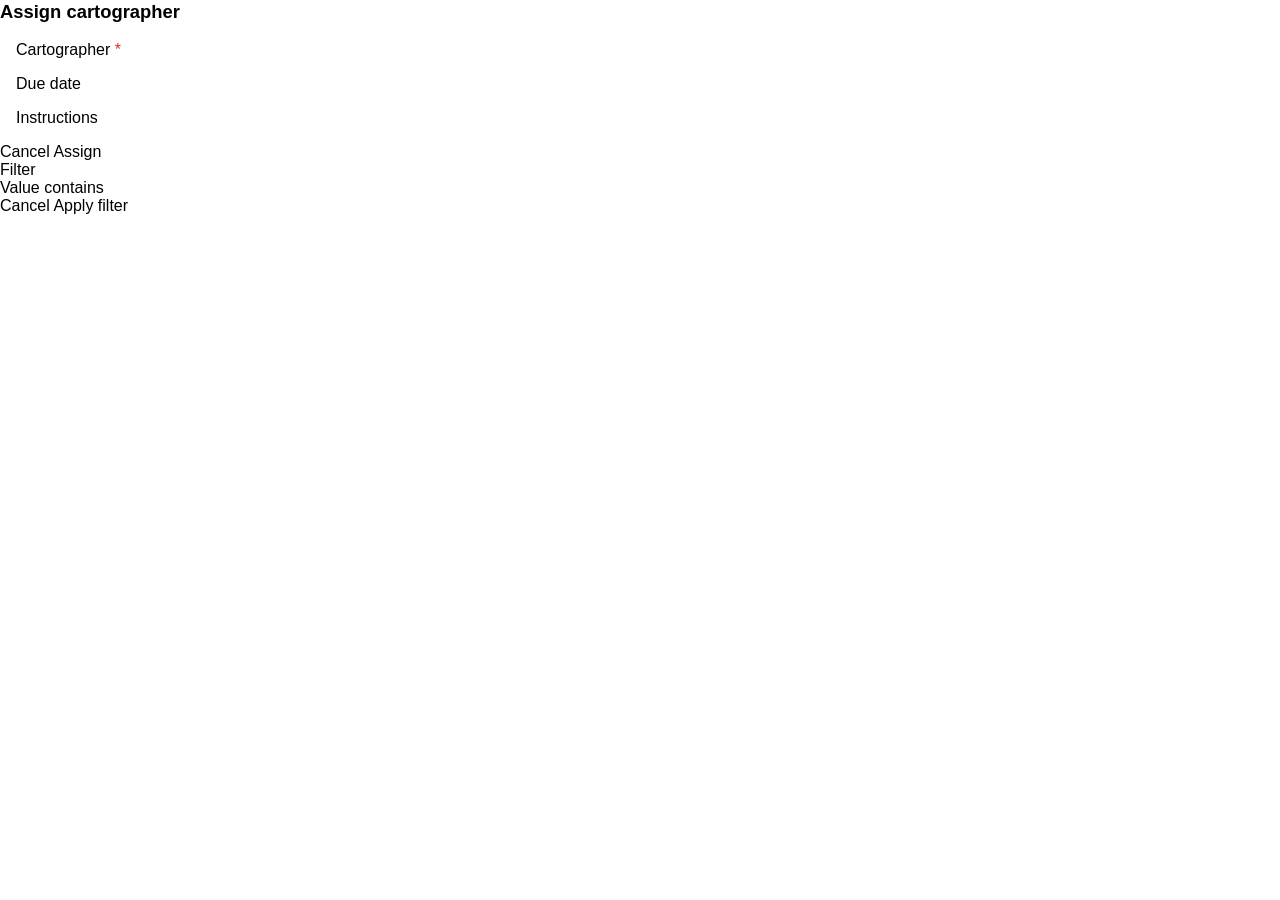
<file: index.html>
<!doctype html>
<html lang="en">
	<head>
		<meta charset="utf-8" />
		<title>Mapping &amp; Cartography Administration</title>
		<!-- Each workflow stage is its own page (unassigned / in-progress /
		     completed). Unassigned is the default entry point. -->
		<meta http-equiv="refresh" content="0; url=unassigned.html" />
		<link rel="canonical" href="unassigned.html" />
	</head>
	<body>
		<p>Redirecting to <a href="unassigned.html">Unassigned designs</a>…</p>
		<script>
			window.location.replace("unassigned.html");
		</script>
	</body>
</html>
</file>
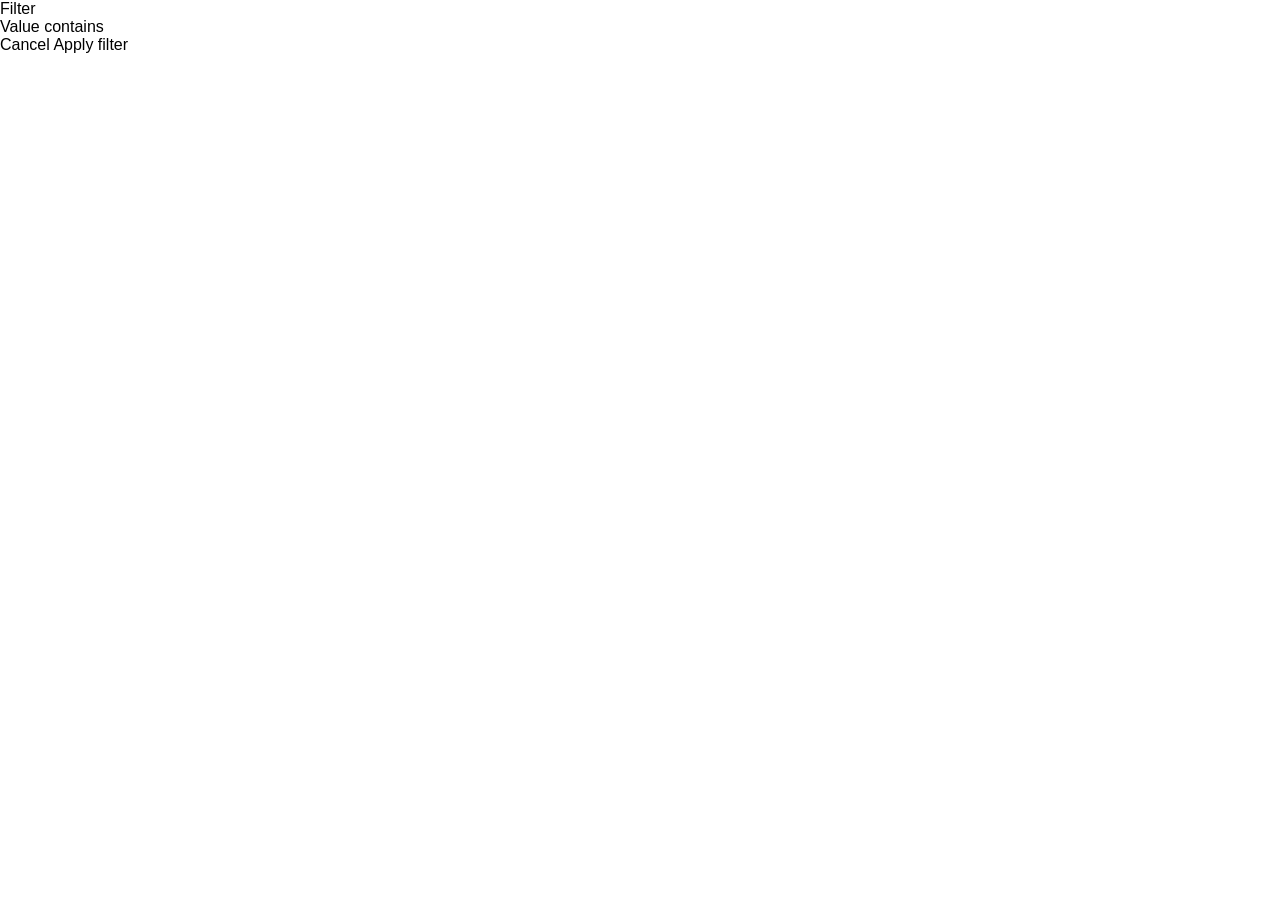
<file: completed.html>
<!doctype html>
<html lang="en" class="calcite-mode-light">
	<head>
		<meta charset="utf-8" />
		<meta
			name="viewport"
			content="width=device-width, initial-scale=1, maximum-scale=1, user-scalable=no" />
		<title>Completed · Mapping &amp; Cartography Administration</title>

		<script type="importmap">
			{
				"imports": {
					"@arcgis/core/": "https://js.arcgis.com/4.31/@arcgis/core/"
				}
			}
		</script>

		<link
			rel="stylesheet"
			href="https://js.arcgis.com/calcite-components/2.13.2/calcite.css" />
		<script
			type="module"
			src="https://js.arcgis.com/calcite-components/2.13.2/calcite.esm.js"></script>
		<link
			rel="stylesheet"
			href="https://js.arcgis.com/4.31/esri/themes/light/main.css" />
		<script
			type="module"
			src="https://js.arcgis.com/4.31/map-components/arcgis-map-components.esm.js"></script>

		<link rel="stylesheet" href="styles.css" />
	</head>

	<body>
		<calcite-shell>
			<calcite-panel>
				<!-- page.js fills this with a filter bar + table. -->
				<div id="pane-completed" class="pane-host"></div>
			</calcite-panel>

			<calcite-alert
				id="app-alert"
				auto-close
				auto-close-duration="medium"
				scale="m"
				slot="alerts">
				<div slot="title" id="alert-title"></div>
				<div slot="message" id="alert-message"></div>
			</calcite-alert>
		</calcite-shell>

		<!-- Shared column filter modal (opened from a column's ⋯ → Filter…). -->
		<calcite-modal
			id="filter-dialog"
			width-scale="s"
			aria-labelledby="filter-dialog-heading">
			<div slot="header" id="filter-dialog-heading">Filter</div>
			<div slot="content">
				<calcite-label>
					<span id="filter-dialog-label">Value contains</span>
					<calcite-input
						id="filter-input"
						placeholder="Type a value…"
						clearable></calcite-input>
				</calcite-label>
			</div>
			<calcite-button
				slot="secondary"
				appearance="outline"
				kind="neutral"
				id="filter-cancel">
				Cancel
			</calcite-button>
			<calcite-button slot="primary" id="filter-apply">Apply filter</calcite-button>
		</calcite-modal>

		<calcite-scrim id="boot-scrim" loading></calcite-scrim>

		<script src="config.js"></script>
		<script type="module" src="completed.js"></script>
	</body>
</html>
</file>
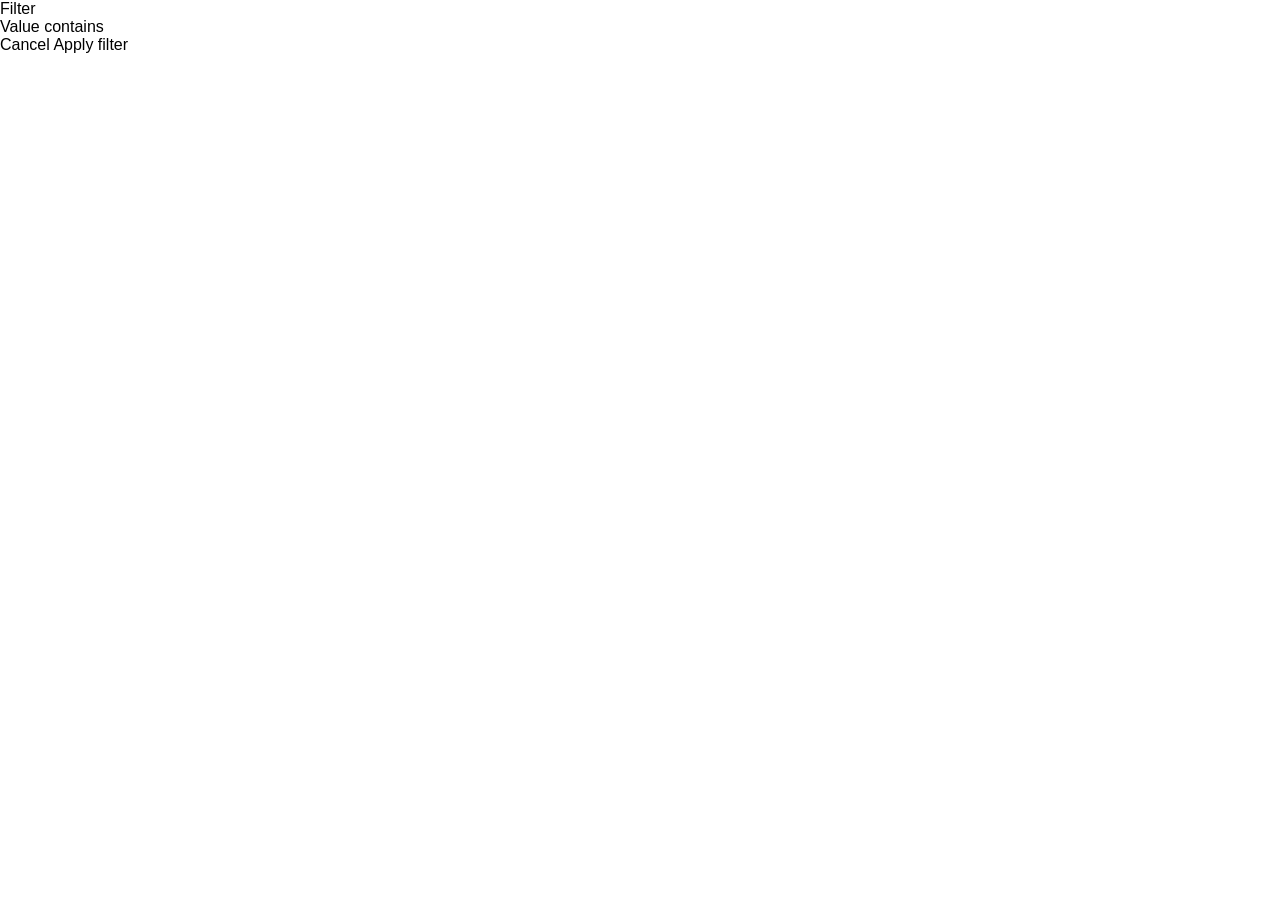
<file: in-progress.html>
<!doctype html>
<html lang="en" class="calcite-mode-light">
	<head>
		<meta charset="utf-8" />
		<meta
			name="viewport"
			content="width=device-width, initial-scale=1, maximum-scale=1, user-scalable=no" />
		<title>In progress · Mapping &amp; Cartography Administration</title>

		<script type="importmap">
			{
				"imports": {
					"@arcgis/core/": "https://js.arcgis.com/4.31/@arcgis/core/"
				}
			}
		</script>

		<link
			rel="stylesheet"
			href="https://js.arcgis.com/calcite-components/2.13.2/calcite.css" />
		<script
			type="module"
			src="https://js.arcgis.com/calcite-components/2.13.2/calcite.esm.js"></script>
		<link
			rel="stylesheet"
			href="https://js.arcgis.com/4.31/esri/themes/light/main.css" />
		<script
			type="module"
			src="https://js.arcgis.com/4.31/map-components/arcgis-map-components.esm.js"></script>

		<link rel="stylesheet" href="styles.css" />
	</head>

	<body>
		<calcite-shell>
			<calcite-panel>
				<!-- page.js fills this with a filter bar + table. -->
				<div id="pane-in-progress" class="pane-host"></div>
			</calcite-panel>

			<calcite-alert
				id="app-alert"
				auto-close
				auto-close-duration="medium"
				scale="m"
				slot="alerts">
				<div slot="title" id="alert-title"></div>
				<div slot="message" id="alert-message"></div>
			</calcite-alert>
		</calcite-shell>

		<!-- Shared column filter modal (opened from a column's ⋯ → Filter…). -->
		<calcite-modal
			id="filter-dialog"
			width-scale="s"
			aria-labelledby="filter-dialog-heading">
			<div slot="header" id="filter-dialog-heading">Filter</div>
			<div slot="content">
				<calcite-label>
					<span id="filter-dialog-label">Value contains</span>
					<calcite-input
						id="filter-input"
						placeholder="Type a value…"
						clearable></calcite-input>
				</calcite-label>
			</div>
			<calcite-button
				slot="secondary"
				appearance="outline"
				kind="neutral"
				id="filter-cancel">
				Cancel
			</calcite-button>
			<calcite-button slot="primary" id="filter-apply">Apply filter</calcite-button>
		</calcite-modal>

		<calcite-scrim id="boot-scrim" loading></calcite-scrim>

		<script src="config.js"></script>
		<script type="module" src="in-progress.js"></script>
	</body>
</html>
</file>
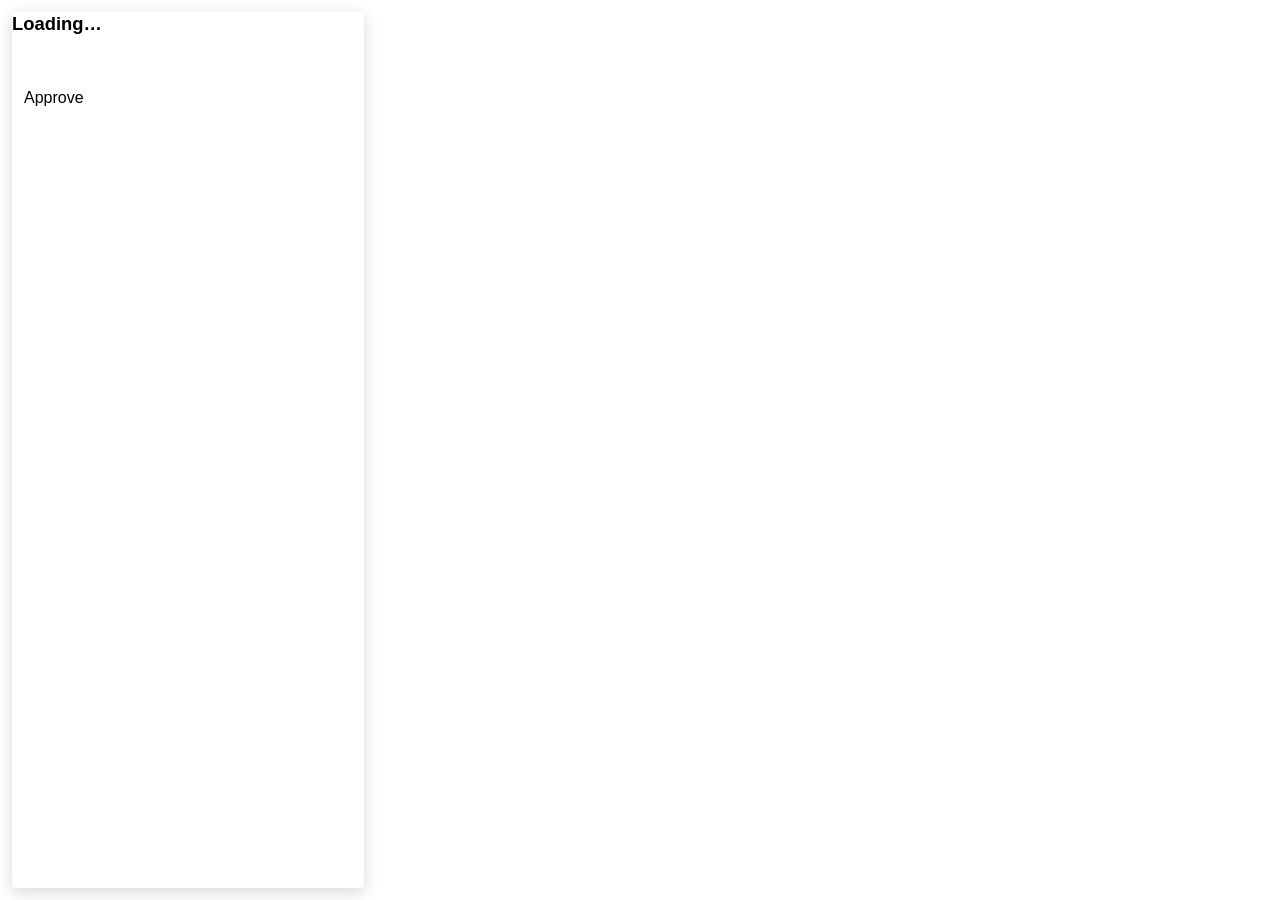
<file: map.html>
<!doctype html>
<html lang="en" class="calcite-mode-light">
	<head>
		<meta charset="utf-8" />
		<meta
			name="viewport"
			content="width=device-width, initial-scale=1, maximum-scale=1, user-scalable=no" />
		<title>Project Map · Mapping &amp; Cartography Administration</title>

		<!-- Import map: resolve the Map Components' bare @arcgis/core imports to the
		     same 4.31 CDN build. MUST come before any module script. -->
		<script type="importmap">
			{
				"imports": {
					"@arcgis/core/": "https://js.arcgis.com/4.31/@arcgis/core/"
				}
			}
		</script>

		<!-- Calcite Design System -->
		<link
			rel="stylesheet"
			href="https://js.arcgis.com/calcite-components/2.13.2/calcite.css" />
		<script
			type="module"
			src="https://js.arcgis.com/calcite-components/2.13.2/calcite.esm.js"></script>

		<!-- ArcGIS Maps SDK theme -->
		<link
			rel="stylesheet"
			href="https://js.arcgis.com/4.31/esri/themes/light/main.css" />

		<!-- ArcGIS Map Components (provides <arcgis-map>, <arcgis-layer-list>, …). -->
		<script
			type="module"
			src="https://js.arcgis.com/4.31/map-components/arcgis-map-components.esm.js"></script>

		<link rel="stylesheet" href="styles.css" />
	</head>

	<body>
		<calcite-shell>
			<arcgis-map id="map">
				<arcgis-zoom position="top-right"></arcgis-zoom>
				<arcgis-home position="top-right"></arcgis-home>
				<arcgis-expand position="top-right" mode="floating" expanded>
					<arcgis-layer-list></arcgis-layer-list>
				</arcgis-expand>
				<arcgis-expand position="top-right" mode="floating" icon="basemap">
					<arcgis-basemap-gallery></arcgis-basemap-gallery>
				</arcgis-expand>
				<arcgis-expand position="top-right" mode="floating" icon="legend">
					<arcgis-legend></arcgis-legend>
				</arcgis-expand>
			</arcgis-map>

			<calcite-alert
				id="app-alert"
				auto-close
				auto-close-duration="medium"
				scale="m"
				slot="alerts">
				<div slot="title" id="alert-title"></div>
				<div slot="message" id="alert-message"></div>
			</calcite-alert>
		</calcite-shell>

		<!-- Closable survey info panel, floating over the map on the left. -->
		<div id="info-card" class="info-card">
			<calcite-panel id="info-panel" closable>
				<calcite-action
					slot="header-actions-start"
					icon="chevron-left"
					text="Back"
					id="back-btn"></calcite-action>
				<div slot="header-content" class="project-heading">
					<span class="project-title" id="info-title">Loading…</span>
					<span class="project-ref" id="info-ref"></span>
				</div>
				<calcite-chip
					slot="header-actions-end"
					id="status-chip"
					scale="s"
					kind="neutral"
					appearance="outline"
					hidden></calcite-chip>

				<div class="tab-body">
					<div id="info-sections"></div>
				</div>

				<!-- Uploaded documents (project attachments). -->
				<calcite-block
					heading="Documents"
					icon-start="file-pdf"
					open
					collapsible>
					<div id="attach-list" class="attach-list"></div>
				</calcite-block>

				<div class="panel-actions">
					<calcite-button
						width="full"
						kind="brand"
						appearance="solid"
						icon-start="check-circle"
						id="approve-btn">
						Approve
					</calcite-button>
				</div>
			</calcite-panel>
		</div>

		<!-- Shown when the info panel is closed, to reopen it. -->
		<calcite-action
			id="info-reopen"
			class="info-reopen"
			icon="information"
			text="Project info"
			text-enabled
			scale="l"
			hidden></calcite-action>

		<calcite-scrim id="boot-scrim" loading></calcite-scrim>

		<script src="config.js"></script>
		<script type="module" src="map.js"></script>
	</body>
</html>
</file>
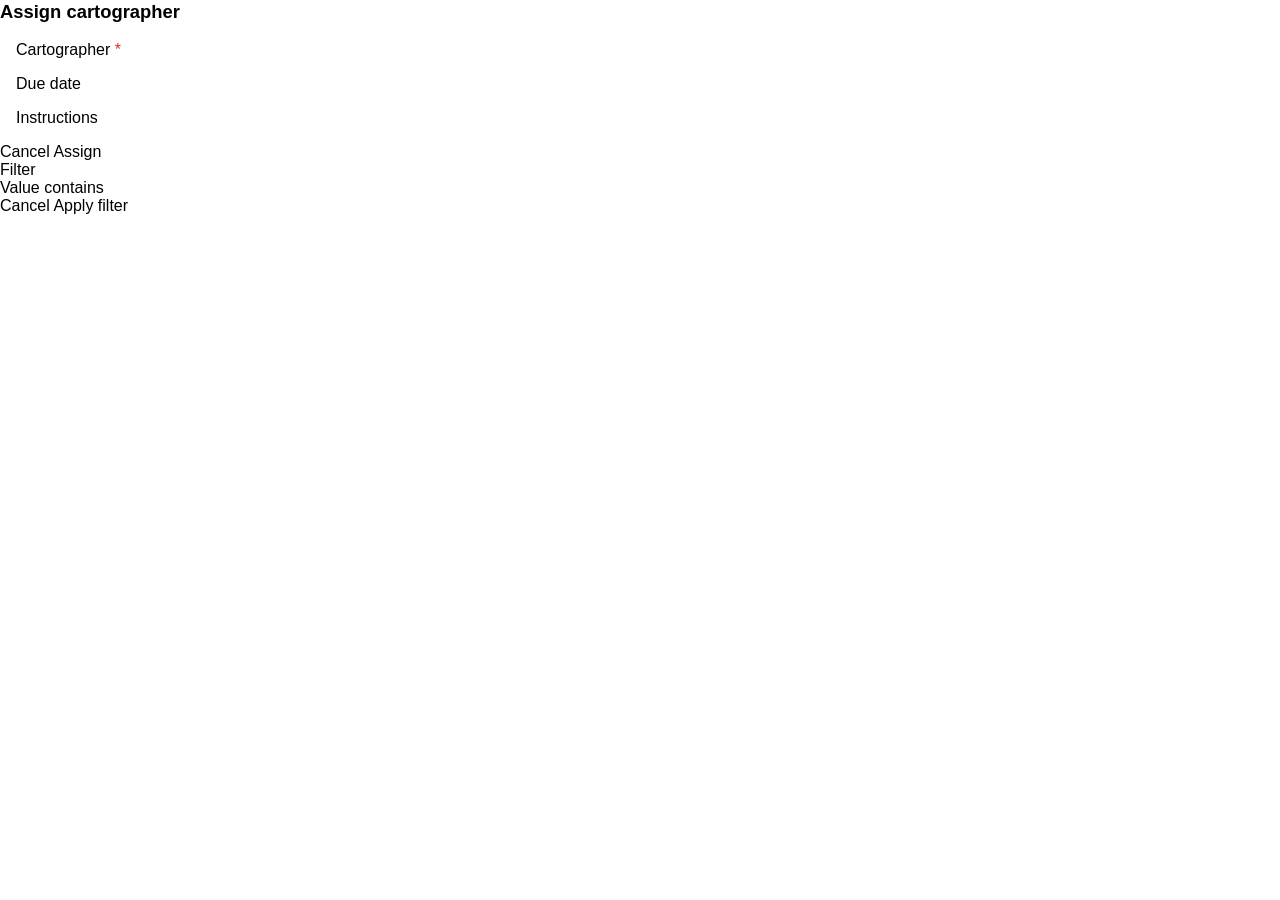
<file: unassigned.html>
<!doctype html>
<html lang="en" class="calcite-mode-light">
	<head>
		<meta charset="utf-8" />
		<meta
			name="viewport"
			content="width=device-width, initial-scale=1, maximum-scale=1, user-scalable=no" />
		<title>Unassigned · Mapping &amp; Cartography Administration</title>

		<script type="importmap">
			{
				"imports": {
					"@arcgis/core/": "https://js.arcgis.com/4.31/@arcgis/core/"
				}
			}
		</script>

		<link
			rel="stylesheet"
			href="https://js.arcgis.com/calcite-components/2.13.2/calcite.css" />
		<script
			type="module"
			src="https://js.arcgis.com/calcite-components/2.13.2/calcite.esm.js"></script>
		<link
			rel="stylesheet"
			href="https://js.arcgis.com/4.31/esri/themes/light/main.css" />
		<script
			type="module"
			src="https://js.arcgis.com/4.31/map-components/arcgis-map-components.esm.js"></script>

		<link rel="stylesheet" href="styles.css" />
	</head>

	<body>
		<calcite-shell>
			<calcite-panel>
				<!-- page.js fills this with a filter bar + table. -->
				<div id="pane-unassigned" class="pane-host"></div>
			</calcite-panel>

			<calcite-alert
				id="app-alert"
				auto-close
				auto-close-duration="medium"
				scale="m"
				slot="alerts">
				<div slot="title" id="alert-title"></div>
				<div slot="message" id="alert-message"></div>
			</calcite-alert>
		</calcite-shell>

		<!-- Assign-cartographer sheet — opened when an Unassigned row is clicked. -->
		<calcite-sheet
			id="assign-sheet"
			position="inline-end"
			width-scale="m"
			aria-labelledby="assign-heading">
			<calcite-panel>
				<div slot="header-content" class="project-heading">
					<span class="project-title" id="assign-heading">Assign cartographer</span>
					<span class="project-ref" id="assign-subheading"></span>
				</div>
				<calcite-action
					slot="header-actions-end"
					icon="x"
					text="Close"
					id="assign-close"></calcite-action>

				<div class="sheet-body">
					<calcite-label>
						Cartographer <span class="req">*</span>
						<calcite-select id="assign-designer"></calcite-select>
					</calcite-label>
					<calcite-label>
						Due date
						<calcite-input-date-picker id="assign-due"></calcite-input-date-picker>
					</calcite-label>
					<calcite-label>
						Instructions
						<calcite-text-area
							id="assign-instructions"
							placeholder="Optional notes for the cartographer…"></calcite-text-area>
					</calcite-label>
				</div>

				<calcite-button
					slot="footer-start"
					appearance="outline"
					kind="neutral"
					width="half"
					id="assign-cancel">
					Cancel
				</calcite-button>
				<calcite-button slot="footer-end" width="half" id="assign-submit">
					Assign
				</calcite-button>
			</calcite-panel>
		</calcite-sheet>

		<!-- Shared column filter modal (opened from a column's ⋯ → Filter…). -->
		<calcite-modal
			id="filter-dialog"
			width-scale="s"
			aria-labelledby="filter-dialog-heading">
			<div slot="header" id="filter-dialog-heading">Filter</div>
			<div slot="content">
				<calcite-label>
					<span id="filter-dialog-label">Value contains</span>
					<calcite-input
						id="filter-input"
						placeholder="Type a value…"
						clearable></calcite-input>
				</calcite-label>
			</div>
			<calcite-button
				slot="secondary"
				appearance="outline"
				kind="neutral"
				id="filter-cancel">
				Cancel
			</calcite-button>
			<calcite-button slot="primary" id="filter-apply">Apply filter</calcite-button>
		</calcite-modal>

		<calcite-scrim id="boot-scrim" loading></calcite-scrim>

		<script src="config.js"></script>
		<script type="module" src="unassigned.js"></script>
	</body>
</html>
</file>
<file: styles.css>
html,
body {
	margin: 0;
	padding: 0;
	height: 100%;
	width: 100%;
	font-family: var(--calcite-sans-family, "Avenir Next", "Helvetica Neue", sans-serif);
}

calcite-shell {
	height: 100%;
}

/* ---- table page -------------------------------------------------------- */

.pane-host {
	flex: 1 1 auto;
	min-block-size: 0;
	display: flex;
	flex-direction: column;
}

.pane-body {
	display: flex;
	flex-direction: column;
	block-size: 100%;
	min-block-size: 0;
}

.table-wrap {
	position: relative;
	flex: 1;
	min-height: 0;
}

arcgis-feature-table {
	height: 100%;
	width: 100%;
	display: block;
}

/* Rows read as actionable — clicking one opens the project map. */
arcgis-feature-table [role="row"] {
	cursor: pointer;
}

/* ---- applied filters bar ----------------------------------------------- */

.active-filters {
	display: flex;
	align-items: center;
	flex-wrap: wrap;
	gap: 0.5rem;
	padding: 0.5rem 0.75rem;
	border-block-end: 1px solid var(--calcite-color-border-3);
	background: var(--calcite-color-foreground-2);
}

.active-filters[hidden] {
	display: none;
}

.active-filters .af-label {
	font-size: 0.8rem;
	font-weight: 500;
	color: var(--calcite-color-text-3);
}

.filter-chips {
	display: flex;
	flex-wrap: wrap;
	gap: 0.35rem;
	flex: 1;
}

.clear-all-filters {
	margin-inline-start: auto;
}

/* ---- headings + detail lists ------------------------------------------- */

.project-heading {
	display: flex;
	flex-direction: column;
	line-height: 1.25;
	gap: 0.15rem;
}

.project-title {
	font-size: 1.15rem;
	font-weight: 600;
	color: var(--calcite-color-text-1);
}

.project-ref {
	font-size: 0.8rem;
	color: var(--calcite-color-text-3);
}

/* Vertically centre the status badge so it stays aligned with the title even
 * when the title wraps to two lines. The panel's header-actions-end <slot> is
 * display: contents, so the chip itself is the flex item to align. */
#status-chip {
	align-self: center;
}

.tab-body {
	padding: 1rem;
}

.detail-list {
	display: grid;
	grid-template-columns: minmax(10rem, 14rem) 1fr;
	gap: 0.5rem 1.5rem;
	margin: 0;
}

.detail-list dt {
	font-weight: 500;
	color: var(--calcite-color-text-3);
}

.detail-list dd {
	margin: 0;
	color: var(--calcite-color-text-1);
}

/* ---- assign sheet ------------------------------------------------------ */

.sheet-body {
	padding: 1rem;
	display: flex;
	flex-direction: column;
	gap: 1rem;
}

.req {
	color: var(--calcite-color-status-danger, #d83020);
}

/* ---- map view (map.html) ----------------------------------------------- */

arcgis-map {
	height: 100%;
	width: 100%;
	display: block;
}

.info-card {
	position: absolute;
	inset-block-start: 0.75rem;
	inset-inline-start: 0.75rem;
	inline-size: 22rem;
	max-inline-size: calc(100vw - 1.5rem);
	block-size: calc(100% - 1.5rem);
	z-index: 10;
	box-shadow: var(--calcite-shadow-md, 0 4px 16px rgba(0, 0, 0, 0.16));
	border-radius: var(--calcite-border-radius, 4px);
	overflow: hidden;
	background: var(--calcite-color-foreground-1);
}

.info-card[hidden] {
	display: none;
}

.info-reopen {
	position: absolute;
	inset-block-start: 0.75rem;
	inset-inline-start: 0.75rem;
	z-index: 10;
	box-shadow: var(--calcite-shadow-md, 0 4px 16px rgba(0, 0, 0, 0.16));
	background: var(--calcite-color-foreground-1);
	border-radius: var(--calcite-border-radius, 4px);
}

.info-reopen[hidden] {
	display: none;
}

/* Footer action buttons stack under the panel body. */
.panel-actions {
	display: flex;
	flex-direction: column;
	gap: 0.5rem;
	padding: 0.75rem;
	border-block-start: 1px solid var(--calcite-color-border-3);
}

/* Uploaded-attachments list. */
.attach-list {
	display: flex;
	flex-direction: column;
	gap: 0.35rem;
	padding: 0 1rem 0.5rem;
}

.attach-list a {
	font-size: 0.85rem;
	color: var(--calcite-color-brand);
	text-decoration: none;
}

.attach-list a:hover {
	text-decoration: underline;
}

.attach-empty {
	font-size: 0.85rem;
	color: var(--calcite-color-text-3);
	padding: 0 1rem 0.5rem;
}

/* ---- boot scrim -------------------------------------------------------- */

#boot-scrim[hidden] {
	display: none;
}
</file>
